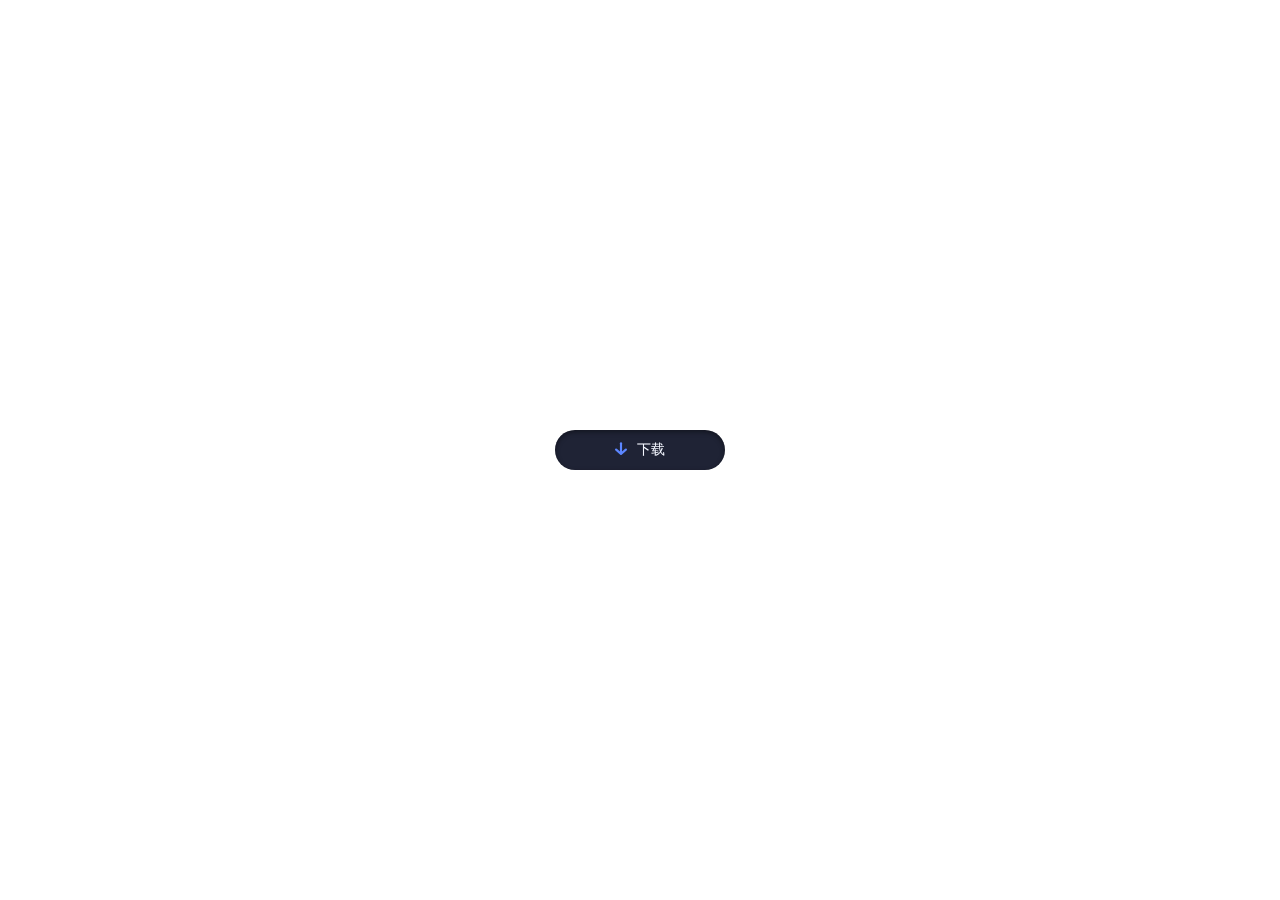
<file: button.html>
<!doctype html>
<html>
<head>
<meta charset="utf-8">
<title>下载按钮 模板</title>

<link type="text/css" href="button.css" rel="stylesheet" />

</head>
<body>

<button id="button" class="ready" onClick="clickButton();">
  
  <div class="message submitMessage">
    <svg xmlns="http://www.w3.org/2000/svg" viewBox="0 0 13 12.2">
      <polyline stroke="currentColor" points="2,7.1 6.5,11.1 11,7.1 "/>
      <line stroke="currentColor" x1="6.5" y1="1.2" x2="6.5" y2="10.3"/>
    </svg> <span class="button-text">下载</span>
  </div>
  
  <div class="message loadingMessage">
    <svg xmlns="http://www.w3.org/2000/svg" viewBox="0 0 19 17">
      <circle class="loadingCircle" cx="2.2" cy="10" r="1.6"/>
      <circle class="loadingCircle" cx="9.5" cy="10" r="1.6"/>
      <circle class="loadingCircle" cx="16.8" cy="10" r="1.6"/>
    </svg>
  </div>
  
  <div class="message successMessage">
    <svg xmlns="http://www.w3.org/2000/svg" viewBox="0 0 13 11">
      <polyline stroke="currentColor" points="1.4,5.8 5.1,9.5 11.6,2.1 "/>
    </svg> <span class="button-text">下载开始</span>
  </div>
</button>

<canvas id="canvas"></canvas>

<script type="text/javascript">
	function Request(strName){
		var strHref = location.href;
		var intPos = strHref.indexOf("?");
		var strRight = strHref.substr(intPos + 1);
		var arrTmp = strRight.split("&");
		for(var i = 0; i < arrTmp.length; i++) {
			var arrTemp = arrTmp[i].split("=");
			if(arrTemp[0].toUpperCase() == strName.toUpperCase()) return arrTemp[1];
		}
		return "";
	}
	function go(){
		var linked=Request("link");
		if(!linked=="")
			window.open(linked);
	}
// ammount to add on each button press
const confettiCount = 20
const sequinCount = 10

// "physics" variables
const gravityConfetti = 0.3
const gravitySequins = 0.55
const dragConfetti = 0.075
const dragSequins = 0.02
const terminalVelocity = 3

// init other global elements
const button = document.getElementById('button')
var disabled = false
const canvas = document.getElementById('canvas')
const ctx = canvas.getContext('2d')
canvas.width = window.innerWidth
canvas.height = window.innerHeight
let cx = ctx.canvas.width / 2
let cy = ctx.canvas.height / 2

// add Confetto/Sequin objects to arrays to draw them
let confetti = []
let sequins = []

// colors, back side is darker for confetti flipping
const colors = [
  { front : '#7b5cff', back: '#6245e0' }, // Purple
  { front : '#b3c7ff', back: '#8fa5e5' }, // Light Blue
  { front : '#5c86ff', back: '#345dd1' }  // Darker Blue
]

// helper function to pick a random number within a range
randomRange = (min, max) => Math.random() * (max - min) + min

// helper function to get initial velocities for confetti
// this weighted spread helps the confetti look more realistic
initConfettoVelocity = (xRange, yRange) => {
  const x = randomRange(xRange[0], xRange[1])
  const range = yRange[1] - yRange[0] + 1
  let y = yRange[1] - Math.abs(randomRange(0, range) + randomRange(0, range) - range)
  if (y >= yRange[1] - 1) {
    // Occasional confetto goes higher than the max
    y += (Math.random() < .25) ? randomRange(1, 3) : 0
  }
  return {x: x, y: -y}
}

// Confetto Class
function Confetto() {
  this.randomModifier = randomRange(0, 99)
  this.color = colors[Math.floor(randomRange(0, colors.length))]
  this.dimensions = {
    x: randomRange(5, 9),
    y: randomRange(8, 15),
  }
  this.position = {
    x: randomRange(canvas.width/2 - button.offsetWidth/4, canvas.width/2 + button.offsetWidth/4),
    y: randomRange(canvas.height/2 + button.offsetHeight/2 + 8, canvas.height/2 + (1.5 * button.offsetHeight) - 8),
  }
  this.rotation = randomRange(0, 2 * Math.PI)
  this.scale = {
    x: 1,
    y: 1,
  }
  this.velocity = initConfettoVelocity([-9, 9], [6, 11])
}
Confetto.prototype.update = function() {
  // apply forces to velocity
  this.velocity.x -= this.velocity.x * dragConfetti
  this.velocity.y = Math.min(this.velocity.y + gravityConfetti, terminalVelocity)
  this.velocity.x += Math.random() > 0.5 ? Math.random() : -Math.random()
  
  // set position
  this.position.x += this.velocity.x
  this.position.y += this.velocity.y

  // spin confetto by scaling y and set the color, .09 just slows cosine frequency
  this.scale.y = Math.cos((this.position.y + this.randomModifier) * 0.09)    
}

// Sequin Class
function Sequin() {
  this.color = colors[Math.floor(randomRange(0, colors.length))].back,
  this.radius = randomRange(1, 2),
  this.position = {
    x: randomRange(canvas.width/2 - button.offsetWidth/3, canvas.width/2 + button.offsetWidth/3),
    y: randomRange(canvas.height/2 + button.offsetHeight/2 + 8, canvas.height/2 + (1.5 * button.offsetHeight) - 8),
  },
  this.velocity = {
    x: randomRange(-6, 6),
    y: randomRange(-8, -12)
  }
}
Sequin.prototype.update = function() {
  // apply forces to velocity
  this.velocity.x -= this.velocity.x * dragSequins
  this.velocity.y = this.velocity.y + gravitySequins
  
  // set position
  this.position.x += this.velocity.x
  this.position.y += this.velocity.y   
}

// add elements to arrays to be drawn
initBurst = () => {
  for (let i = 0; i < confettiCount; i++) {
    confetti.push(new Confetto())
  }
  for (let i = 0; i < sequinCount; i++) {
    sequins.push(new Sequin())
  }
}

// draws the elements on the canvas
render = () => {
  ctx.clearRect(0, 0, canvas.width, canvas.height)
  
  confetti.forEach((confetto, index) => {
    let width = (confetto.dimensions.x * confetto.scale.x)
    let height = (confetto.dimensions.y * confetto.scale.y)
    
    // move canvas to position and rotate
    ctx.translate(confetto.position.x, confetto.position.y)
    ctx.rotate(confetto.rotation)

    // update confetto "physics" values
    confetto.update()
    
    // get front or back fill color
    ctx.fillStyle = confetto.scale.y > 0 ? confetto.color.front : confetto.color.back
    
    // draw confetto
    ctx.fillRect(-width / 2, -height / 2, width, height)
    
    // reset transform matrix
    ctx.setTransform(1, 0, 0, 1, 0, 0)

    // clear rectangle where button cuts off
    if (confetto.velocity.y < 0) {
      ctx.clearRect(canvas.width/2 - button.offsetWidth/2, canvas.height/2 + button.offsetHeight/2, button.offsetWidth, button.offsetHeight)
    }
  })

  sequins.forEach((sequin, index) => {  
    // move canvas to position
    ctx.translate(sequin.position.x, sequin.position.y)
    
    // update sequin "physics" values
    sequin.update()
    
    // set the color
    ctx.fillStyle = sequin.color
    
    // draw sequin
    ctx.beginPath()
    ctx.arc(0, 0, sequin.radius, 0, 2 * Math.PI)
    ctx.fill()

    // reset transform matrix
    ctx.setTransform(1, 0, 0, 1, 0, 0)

    // clear rectangle where button cuts off
    if (sequin.velocity.y < 0) {
      ctx.clearRect(canvas.width/2 - button.offsetWidth/2, canvas.height/2 + button.offsetHeight/2, button.offsetWidth, button.offsetHeight)
    }
  })

  // remove confetti and sequins that fall off the screen
  // must be done in seperate loops to avoid noticeable flickering
  confetti.forEach((confetto, index) => {
    if (confetto.position.y >= canvas.height) confetti.splice(index, 1)
  })
  sequins.forEach((sequin, index) => {
    if (sequin.position.y >= canvas.height) sequins.splice(index, 1)
  })

  window.requestAnimationFrame(render)
}

// cycle through button states when clicked
clickButton = () => {
  if (!disabled) {
    disabled = true
    // Loading stage
    button.classList.add('loading')
    button.classList.remove('ready')
    setTimeout(() => {
      // Completed stage
      button.classList.add('complete')
      button.classList.remove('loading')
	  go()
      setTimeout(() => {
        window.initBurst()
        setTimeout(() => {
          // Reset button so user can select it again
          disabled = false
          button.classList.add('ready')
          button.classList.remove('complete')
        }, 10000)
      }, 1000)
    }, 1800)
  }
}

// re-init canvas if the window size changes
resizeCanvas = () => {
  canvas.width = window.innerWidth
  canvas.height = window.innerHeight
  cx = ctx.canvas.width / 2
  cy = ctx.canvas.height / 2
}

// resize listenter
window.addEventListener('resize', () => {
  resizeCanvas()
})

// click button on spacebar or return keypress
document.body.onkeyup = (e) => {
  if (e.keyCode == 13 || e.keyCode == 32) {
    clickButton()
  }
}

// Set up button text transition timings on page load
textElements = button.querySelectorAll('.button-text')
textElements.forEach((element) => {
  characters = element.innerText.split('')
  let characterHTML = ''
  characters.forEach((letter, index) => {
    characterHTML += `<span class="char${index}" style="--d:${index * 30}ms; --dr:${(characters.length - index - 1) * 30}ms;">${letter}</span>`
  })
  element.innerHTML = characterHTML
})

// kick off the render loop
render()
</script>

</body>
</html>
</file>
<file: button.css>
@charset "utf-8";
@keyframes loading {
  0% {
    cy: 10;
  }
  25% {
    cy: 3;
  }
  50% {
    cy: 10;
  }
}
body {
  -webkit-font-smoothing: antialiased;
}

canvas {
  height: 100vh;
  pointer-events: none;
  position: fixed;
  width: 100%;
  z-index: 2;
}

button {
  background: none;
  border: none;
  color: #f4f7ff;
  cursor: pointer;
  font-family: "Quicksand", sans-serif;
  font-size: 14px;
  font-weight: 500;
  height: 40px;
  left: 50%;
  outline: none;
  overflow: hidden;
  padding: 0 10px;
  position: fixed;
  top: 50%;
  transform: translate(-50%, -50%);
  width: 190px;
  -webkit-tap-highlight-color: transparent;
  z-index: 1;
}
button::before {
  background: #1f2335;
  border-radius: 50px;
  box-shadow: 0 2px 5px rgba(0, 0, 0, 0.4) inset;
  content: "";
  display: block;
  height: 100%;
  margin: 0 auto;
  position: relative;
  transition: width 0.2s cubic-bezier(0.39, 1.86, 0.64, 1) 0.3s;
  width: 100%;
}

button.ready .submitMessage svg {
  opacity: 1;
  top: 1px;
  transition: top 0.4s ease 600ms, opacity 0.3s linear 600ms;
}
button.ready .submitMessage .button-text span {
  top: 0;
  opacity: 1;
  transition: all 0.2s ease calc(var(--dr) + 600ms);
}

button.loading::before {
  transition: width 0.3s ease;
  width: 80%;
}
button.loading .loadingMessage {
  opacity: 1;
}
button.loading .loadingCircle {
  animation-duration: 1s;
  animation-iteration-count: infinite;
  animation-name: loading;
  cy: 10;
}

button.complete .submitMessage svg {
  top: -30px;
  transition: none;
}
button.complete .submitMessage .button-text span {
  top: -8px;
  transition: none;
}
button.complete .loadingMessage {
  top: 80px;
}
button.complete .successMessage .button-text span {
  left: 0;
  opacity: 1;
  transition: all 0.2s ease calc(var(--d) + 1000ms);
}
button.complete .successMessage svg {
  stroke-dashoffset: 0;
  transition: stroke-dashoffset 0.3s ease-in-out 1.4s;
}

.button-text span {
  opacity: 0;
  position: relative;
}

.message {
  left: 50%;
  position: absolute;
  top: 50%;
  transform: translate(-50%, -50%);
  width: 100%;
}

.message svg {
  display: inline-block;
  fill: none;
  margin-right: 5px;
  stroke-linecap: round;
  stroke-linejoin: round;
  stroke-width: 2;
}

.submitMessage .button-text span {
  top: 8px;
  transition: all 0.2s ease var(--d);
}
.submitMessage svg {
  color: #5c86ff;
  margin-left: -1px;
  opacity: 0;
  position: relative;
  top: 30px;
  transition: top 0.4s ease, opacity 0.3s linear;
  width: 14px;
}

.loadingMessage {
  opacity: 0;
  transition: opacity 0.3s linear 0.3s, top 0.4s cubic-bezier(0.22, 0, 0.41, -0.57);
}
.loadingMessage svg {
  fill: #5c86ff;
  margin: 0;
  width: 22px;
}

.successMessage .button-text span {
  left: 5px;
  transition: all 0.2s ease var(--dr);
}
.successMessage svg {
  color: #5cffa1;
  stroke-dasharray: 20;
  stroke-dashoffset: 20;
  transition: stroke-dashoffset 0.3s ease-in-out;
  width: 14px;
}

.loadingCircle:nth-child(2) {
  animation-delay: 0.1s;
}

.loadingCircle:nth-child(3) {
  animation-delay: 0.2s;
}
</file>
